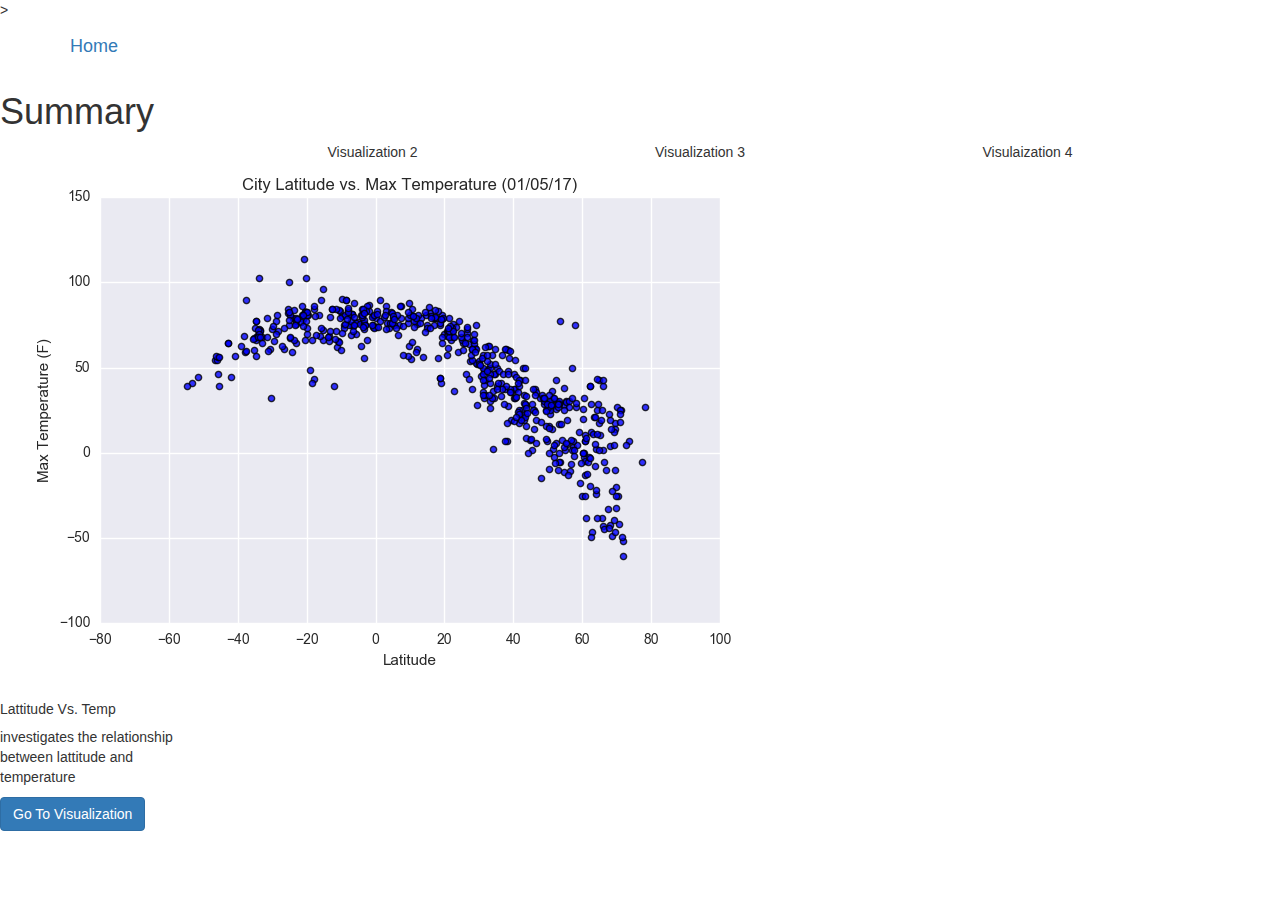
<file: landing.html>
<!DOCTYPE html>>
<html lang = "en">
    <head>
        <meta charset = "utf-8">
        <!-- Bootstrap's mobile first core component-->
        <meta name = "viewport" content = "width=device-width , initial-scale=1">
        <link rel="stylesheet" href="https://maxcdn.bootstrapcdn.com/bootstrap/3.4.1/css/bootstrap.min.css">
    </head>

    <!-- ==== Nav Bar ==== -->
    <header>
        
        <nav class = "navbar">

            <div class = "container">
                <a class = "navbar-brand" href = "#">Home</a>
            </div>

        </nav>

    </header>


    <!-- ==== Header ==== -->

    <h1 class="h1">
        Summary
    </h1>

    <!-- ==== Body ==== -->

    <body>
        <!-- Defining the locations for the visualization cards-->

        <div class="row">

            <!-- First column container-->
            <div class="col-md-3"> 
                
                <!-- The card object for Visualization 1-->
                <div class="card" style="width: 18rem;">
                    <img src="/Resources/Images/Lat_VS_Temp.png" class="card-img-top" alt="A scatter plot of city lattitudes plotted against temperature">
                    <div class="card-body">
                      <h5 class="card-title">Lattitude Vs. Temp</h5>
                      <p class="card-text"> 
                        investigates the relationship between lattitude
                          and temperature
                      </p>
                      <a href="#" class="btn btn-primary">Go To Visualization</a>
                    </div>

                  </div>

            </div>

            <div class="col-md-3"> Visualization 2 </div>
            <div class="col-md-3"> Visualization 3 </div>
            <div class ="col-md-3"> Visulaization 4 </div>
          </div>






    </body>




</html>
</file>
